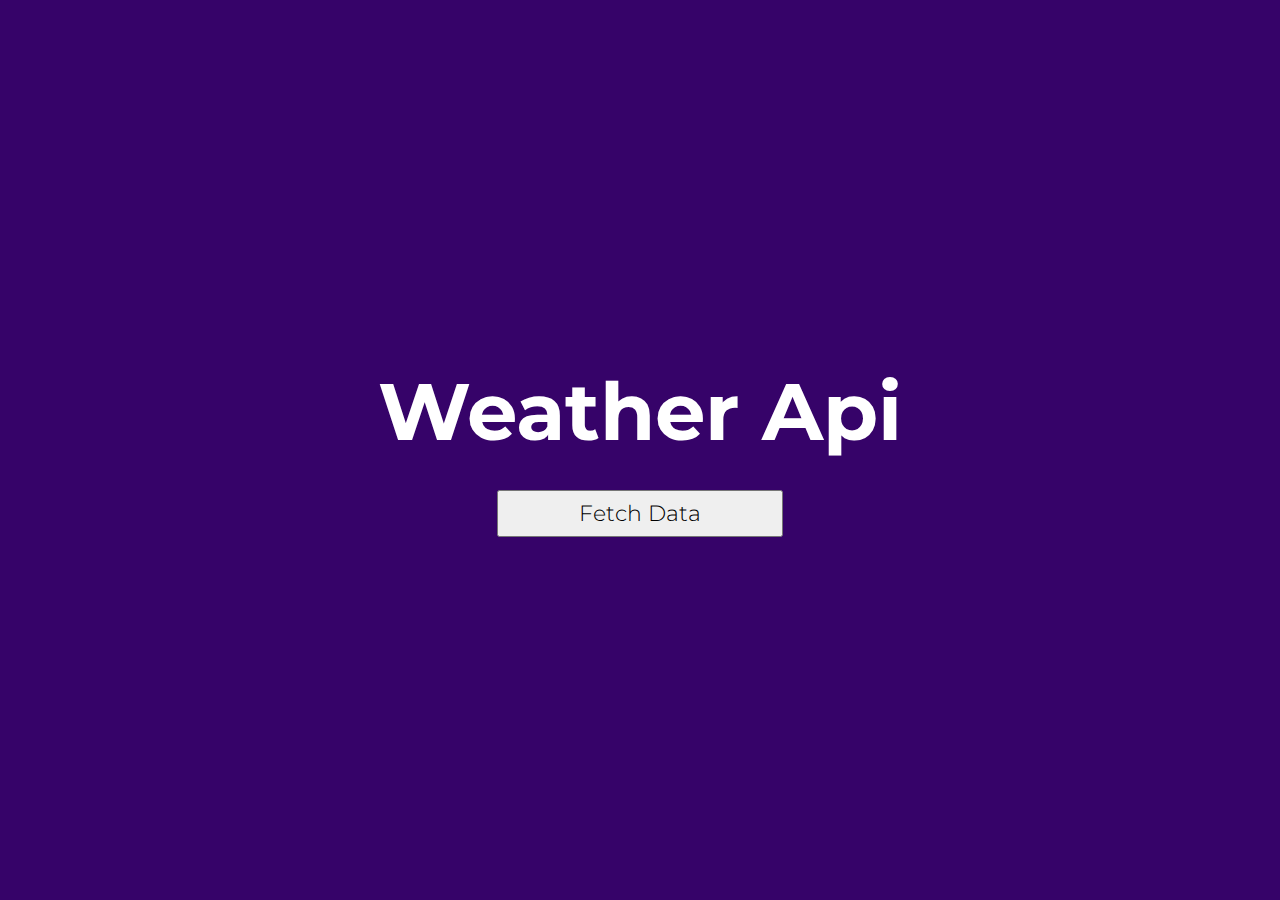
<file: index.html>
<!DOCTYPE html>
<html lang="en">
<head>
    <meta charset="UTF-8">
    <meta name="viewport" content="width=device-width, initial-scale=1.0">
    <title>Weather App</title>
    <link rel="stylesheet" href="style.css">
    <link rel="shortcut icon" href="icons.png" type="image/x-icon">
</head>
<body>
    
    <div class="weather">
        <h1>Weather Api </h1>
        <button id="fetch">Fetch Data</button>
    </div>

    <script src="script.js"></script>
    <!-- <script src="map.js"></script> -->
</body>
</html>
</file>
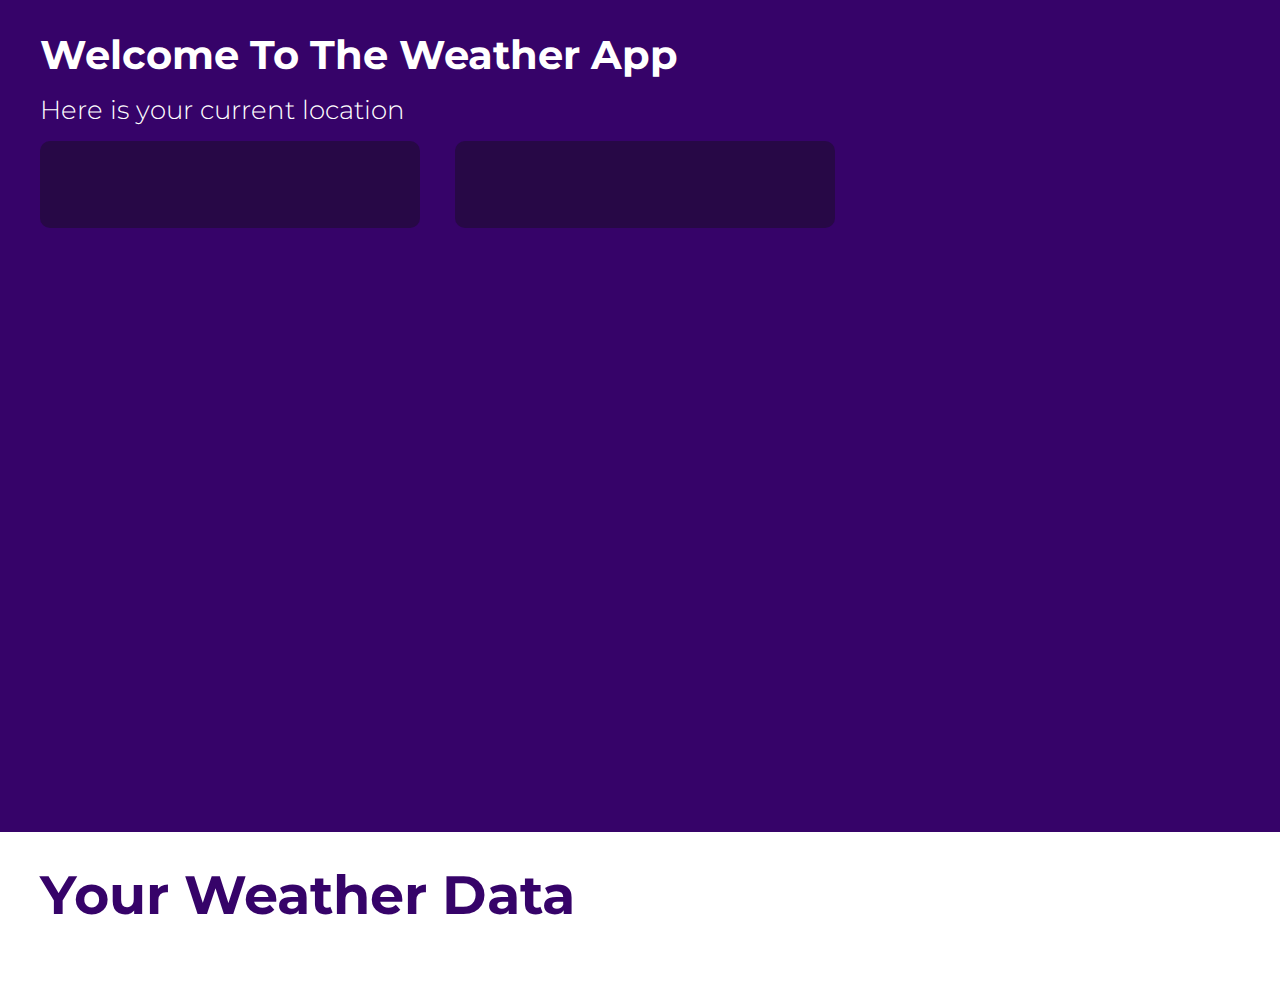
<file: map.html>
<!DOCTYPE html>
<html lang="en">
<head>
    <meta charset="UTF-8">
    <meta name="viewport" content="width=device-width, initial-scale=1.0">
    <title>Weather Condition</title>
    <link rel="stylesheet" href="map.css">
    <link rel="shortcut icon" href="icons.png" type="image/x-icon">
</head>
<body>

    <section>
        <div class="detail">
            <h3>Welcome To The Weather App</h3>
            <p>Here is your current location</p>
            <div id="locat">
                <div id="locat1"></div>
                <div id="locat2"></div>
            </div>

            <iframe id="map" width="97%" height="500" frameborder="0" style="border:0" allowfullscreen></iframe>
    
            <!-- <iframe src="https://maps.google.com/maps?q=35.856737, 10.606619&z=15&output=embed" width="97%" height="500" frameborder="0" style="border:0"></iframe> -->
        </div>
    </section>

    <div class="bottom">
        <h1>Your Weather Data</h1>
        <div class="bottom-down" id="bottom-down">
            
        </div>
    </div>

    <!-- <script src="script.js"></script> -->
    <script src="map.js"></script>
</body>
</html>
</file>
<file: style.css>
@import url("https://fonts.googleapis.com/css2?family=Montserrat&display=swap");

* {
  margin: 0;
  padding: 0;
  font-family: "Montserrat", sans-serif;
}

body {
  background-color: #360369;
}

.weather {
  min-height: 100vh;
  display: flex;
  justify-content: center;
  align-items: center;
  flex-direction: column;
  gap:30px;
}

.weather h1 {
  color: #fff;
  text-align: center;
  font-size: 80px;
  font-weight: 700;
}

#fetch {
  padding: 8px 5rem;
  text-align: center;
  font-size: 22px;
  font-weight: 300;
  cursor: pointer;
}

.weather-info{
  display: none;
}
</file>
<file: map.css>
@import url("https://fonts.googleapis.com/css2?family=Montserrat&display=swap");

* {
  margin: 0;
  padding: 0;
  font-family: "Montserrat", sans-serif;
}

section {
  background-color: #360369;
  padding-top: 30px;
  padding-left: 40px;
  padding-bottom: 50px;
}

.detail h3 {
  color: #fff;
  font-size: 40px;
  font-weight: 700;
  margin-bottom: 15px;
}

.detail p {
  color: #fff;
  font-size: 26px;
  font-weight: 300;
  margin-bottom: 15px;
}

#locat {
  display: flex;
  justify-content: flex-start;
  gap: 35px;
  margin-bottom: 50px;
}

#locat1 {
  width: 380px;
  height: 87px;
  border-radius: 10px;
  background: #270846;
}

#locat1 p {
  color: #fff;
  text-align: left;
  font-size: 1.7rem;
  font-weight: 700;
  padding: 20px;
  margin: 0 auto;
  letter-spacing: 2px;
}

#locat2 {
  width: 380px;
  height: 87px;
  border-radius: 10px;
  background: #270846;
}

#locat2 p {
  color: #fff;
  text-align: left;
  font-size: 1.7em;
  font-weight: 700;
  padding: 20px;
  margin: 0 auto;
  letter-spacing: 2px;
}

.bottom {
  background-color: #fff;
  padding-top: 30px;
  padding-left: 40px;
  padding-bottom: 50px;
}

.bottom h1 {
  color: #360369;
  font-size: 54px;
  font-weight: 700;
  margin-bottom: 1.2rem;
}

.bottom-down {
  display: flex;
  justify-content: flex-start;
  gap: 15px;
  flex-wrap: wrap;
}

.btn {
  border-radius: 10px;
  border: 2px solid #360369;
  background: #360369;
  padding-block: 0.8em;
  padding-inline: 1em;
  color: #fff;
  text-align: center;
  font-size: 25px;
  font-weight: 700;
  margin-inline: 1rem;
  letter-spacing: 1.5px;
  margin-bottom:20px ;
}

@media screen and (max-width:770px) {
  section{
    padding-left: 20px;
    padding-right: 15px;
  }

  #locat{
    flex-direction: column;
    flex-wrap: wrap;
  }

  .bottom{
    padding-left: 20px;
  }

  .bottom-down{
    flex-direction: column;
    align-items: center;
  }
}

@media screen and (max-width:450px) {
  section{
    padding-left: 20px;
    padding-right: 15px;
  }

  #locat1{
    width:100%;
    height:80%;
  }

  #locat1 p{
    font-size: 1.4rem;
    padding: 15px;
  }

  #locat2{
    width:100%;
    height:80%;
  }

  #locat2 p{
    font-size: 1.4rem;
    padding: 15px;
  }

  .bottom{
    padding-left: 10px;
  }

  .bottom h1{
    text-align: center;
  }

}
</file>
